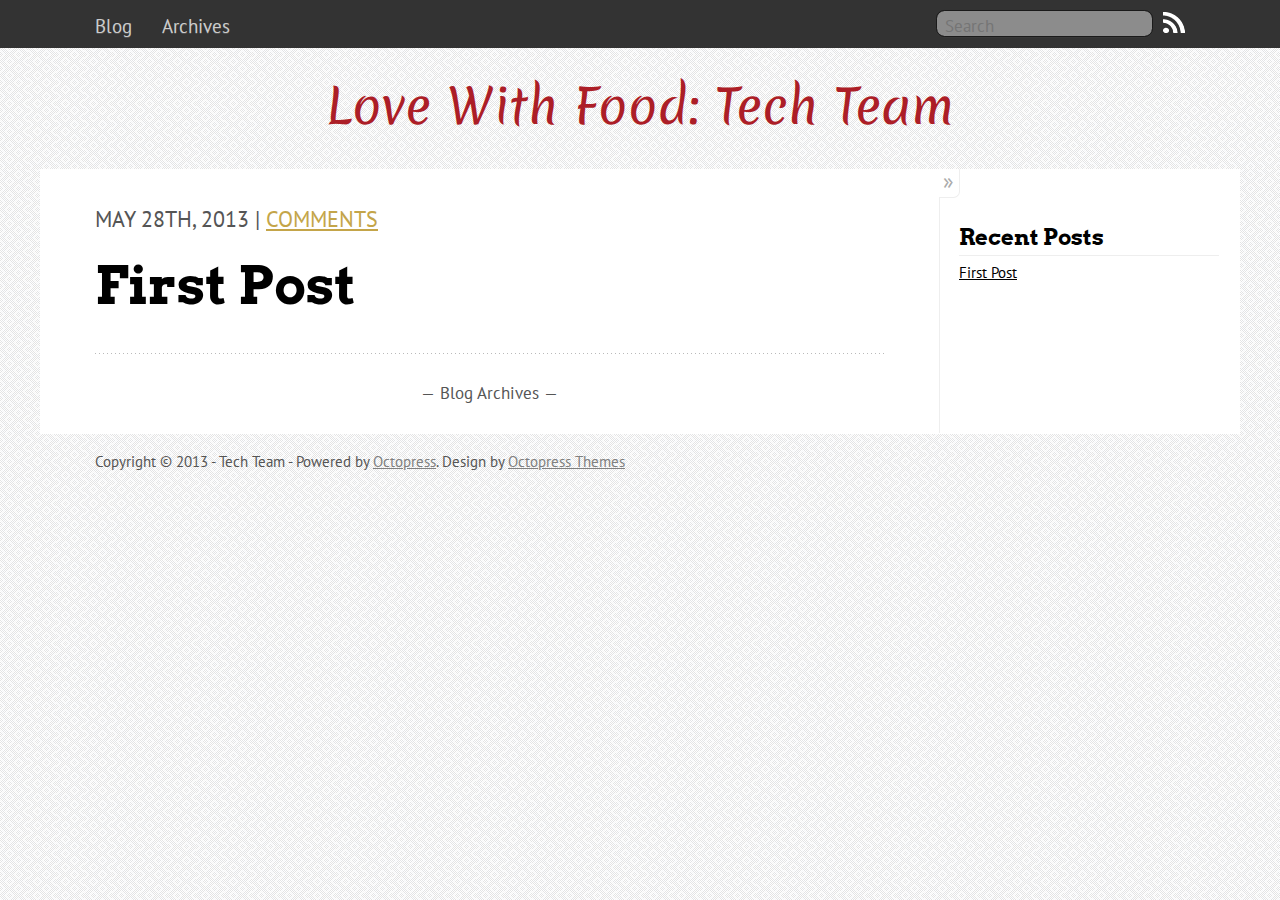
<file: index.html>
<!DOCTYPE html>
<!--[if IEMobile 7 ]><html class="no-js iem7"><![endif]-->
<!--[if lt IE 9]><html class="no-js lte-ie8"><![endif]-->
<!--[if (gt IE 8)|(gt IEMobile 7)|!(IEMobile)|!(IE)]><!--><html class="no-js" lang="en"><!--<![endif]-->
<head>
  <meta charset="utf-8">
  <title>Love With Food: Tech Team</title>
  <meta name="author" content="Tech Team">

  
  <meta name="description" content="
">
  

  <!-- http://t.co/dKP3o1e -->
  <meta name="HandheldFriendly" content="True">
  <meta name="MobileOptimized" content="320">
  <meta name="viewport" content="width=device-width, initial-scale=1">

  
  <link rel="canonical" href="http://achiang1.github.io/">
  <link href="/favicon.png" rel="icon">
  <link href="/stylesheets/screen.css" media="screen, projection" rel="stylesheet" type="text/css">
  <script src="/javascripts/modernizr-2.0.js"></script>
  <script src="/javascripts/ender.js"></script>
  <script src="/javascripts/octopress.js" type="text/javascript"></script>
  <link href="/atom.xml" rel="alternate" title="Love With Food: Tech Team" type="application/atom+xml">
  <!--Fonts from Google"s Web font directory at http://google.com/webfonts -->
<link href="http://fonts.googleapis.com/css?family=Arvo:400,400italic,700,700italic" rel="stylesheet" type="text/css">
<link href="http://fonts.googleapis.com/css?family=PT+Sans:regular,italic,bold,bolditalic" rel="stylesheet" type="text/css">
<link href="http://fonts.googleapis.com/css?family=Merienda:700" rel="stylesheet" type="text/css">

  

</head>

<body>
  <div id="navigation">
    <nav role="navigation"><ul class="subscription" data-subscription="rss">
  <li><a href="/atom.xml" rel="subscribe-rss" title="subscribe via RSS">RSS</a></li>
  
</ul>
  
<form action="http://google.com/search" method="get">
  <fieldset role="search">
    <input type="hidden" name="q" value="site:achiang1.github.io" />
    <input class="search" type="text" name="q" results="0" placeholder="Search"/>
  </fieldset>
</form>
  
<ul class="main-navigation">
  <li><a href="/">Blog</a></li>
  <li><a href="/blog/archives">Archives</a></li>
</ul>

</nav>
  </div>
  <header role="banner"><hgroup>
  <h1><a href="/">Love With Food: Tech Team</a></h1>
  
</hgroup>

</header>
  <div id="body"  >
    <div id="main">
      <div id="content">
        <div class="blog-index">
  
  
  
    <article>
      
  <header>
    
      <h1 class="entry-title"><a href="/blog/2013/05/28/first-post/">First Post</a></h1>
    
    
      <p class="meta">
        








  


<time datetime="2013-05-28T14:47:00-07:00" pubdate data-updated="true">May 28<span>th</span>, 2013</time>
        
         | <a href="/blog/2013/05/28/first-post/#disqus_thread">Comments</a>
        
      </p>
    
  </header>


  <div class="entry-content">
</div>
  
  


    </article>
  
  <div class="pagination">
    
    <a href="/blog/archives">Blog Archives</a>
    
  </div>
</div>
<aside class="sidebar">
  
    <section>
  <h1>Recent Posts</h1>
  <ul id="recent_posts">
    
      <li class="post">
        <a href="/blog/2013/05/28/first-post/">First Post</a>
      </li>
    
  </ul>
</section>





  
</aside>

      </div>
    </div>
    <footer role="contentinfo"><p>
  Copyright &copy; 2013 - Tech Team -
  <span class="credit">Powered by <a href="http://octopress.org">Octopress</a>. Design by <a href="http://octopressthemes.com">Octopress Themes</a></span>
</p>

</footer>
    

<script type="text/javascript">
      var disqus_shortname = 'lovewithfoodtech';
      
        
        var disqus_script = 'count.js';
      
    (function () {
      var dsq = document.createElement('script'); dsq.type = 'text/javascript'; dsq.async = true;
      dsq.src = 'http://' + disqus_shortname + '.disqus.com/' + disqus_script;
      (document.getElementsByTagName('head')[0] || document.getElementsByTagName('body')[0]).appendChild(dsq);
    }());
</script>



<div id="fb-root"></div>
<script>(function(d, s, id) {
  var js, fjs = d.getElementsByTagName(s)[0];
  if (d.getElementById(id)) {return;}
  js = d.createElement(s); js.id = id;
  js.src = "//connect.facebook.net/en_US/all.js#appId=212934732101925&xfbml=1";
  fjs.parentNode.insertBefore(js, fjs);
}(document, 'script', 'facebook-jssdk'));</script>



  <script type="text/javascript">
    (function() {
      var script = document.createElement('script'); script.type = 'text/javascript'; script.async = true;
      script.src = 'https://apis.google.com/js/plusone.js';
      var s = document.getElementsByTagName('script')[0]; s.parentNode.insertBefore(script, s);
    })();
  </script>



  <script type="text/javascript">
    (function(){
      var twitterWidgets = document.createElement('script');
      twitterWidgets.type = 'text/javascript';
      twitterWidgets.async = true;
      twitterWidgets.src = 'http://platform.twitter.com/widgets.js';
      document.getElementsByTagName('head')[0].appendChild(twitterWidgets);
    })();
  </script>





  </div>
</body>
</html>
</file>
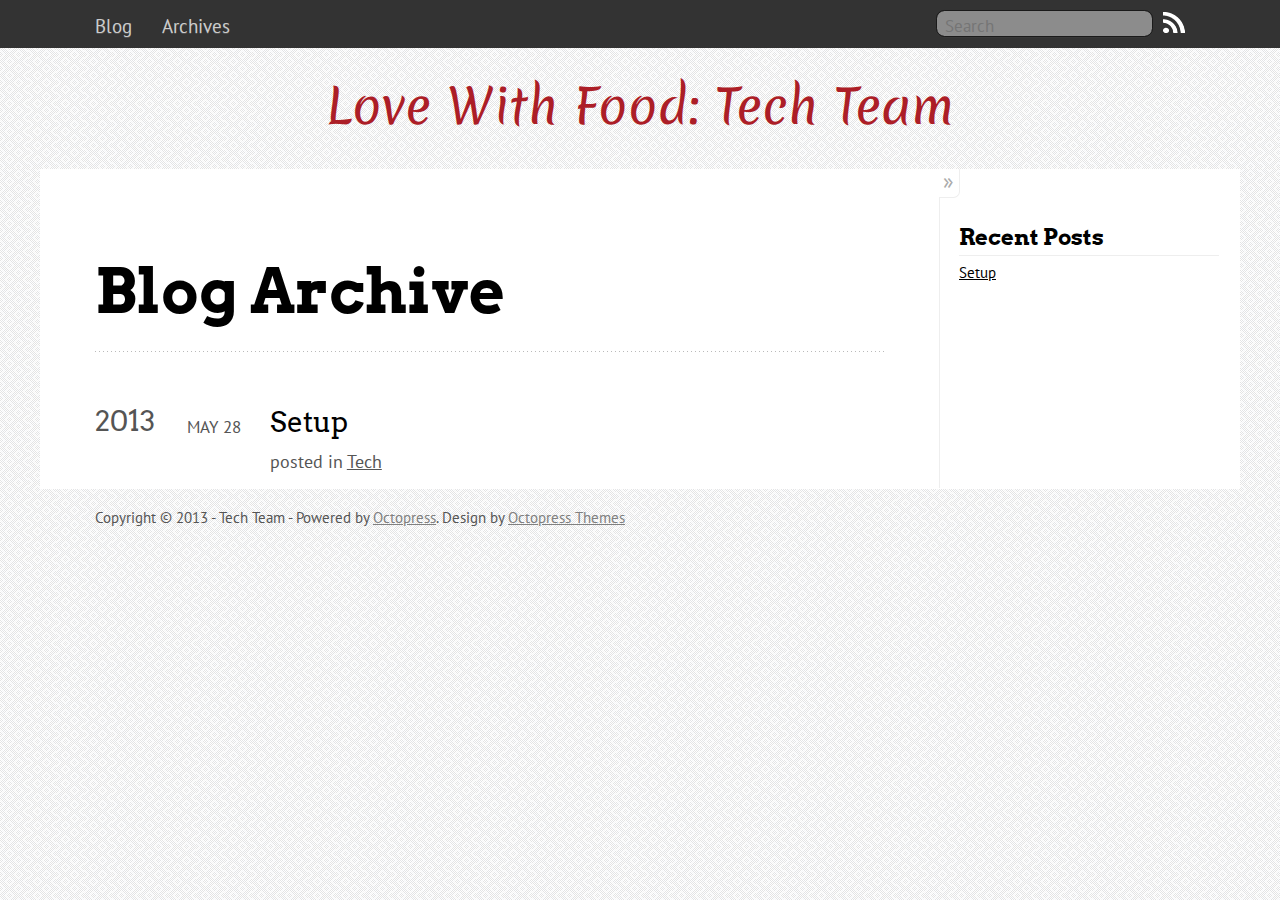
<file: blog/archives/index.html>
<!DOCTYPE html>
<!--[if IEMobile 7 ]><html class="no-js iem7"><![endif]-->
<!--[if lt IE 9]><html class="no-js lte-ie8"><![endif]-->
<!--[if (gt IE 8)|(gt IEMobile 7)|!(IEMobile)|!(IE)]><!--><html class="no-js" lang="en"><!--<![endif]-->
<head>
  <meta charset="utf-8">
  <title>Blog Archive - Love With Food: Tech Team</title>
  <meta name="author" content="Tech Team">

  
  <meta name="description" content=" Blog Archive 2013 Setup
May 28 2013 posted in Tech Recent Posts Setup ">
  

  <!-- http://t.co/dKP3o1e -->
  <meta name="HandheldFriendly" content="True">
  <meta name="MobileOptimized" content="320">
  <meta name="viewport" content="width=device-width, initial-scale=1">

  
  <link rel="canonical" href="http://achiang1.github.io/blog/archives/">
  <link href="/favicon.png" rel="icon">
  <link href="/stylesheets/screen.css" media="screen, projection" rel="stylesheet" type="text/css">
  <script src="/javascripts/modernizr-2.0.js"></script>
  <script src="/javascripts/ender.js"></script>
  <script src="/javascripts/octopress.js" type="text/javascript"></script>
  <link href="/atom.xml" rel="alternate" title="Love With Food: Tech Team" type="application/atom+xml">
  <!--Fonts from Google"s Web font directory at http://google.com/webfonts -->
<link href="http://fonts.googleapis.com/css?family=Arvo:400,400italic,700,700italic" rel="stylesheet" type="text/css">
<link href="http://fonts.googleapis.com/css?family=PT+Sans:regular,italic,bold,bolditalic" rel="stylesheet" type="text/css">
<link href="http://fonts.googleapis.com/css?family=Merienda:700" rel="stylesheet" type="text/css">

  

</head>

<body>
  <div id="navigation">
    <nav role="navigation"><ul class="subscription" data-subscription="rss">
  <li><a href="/atom.xml" rel="subscribe-rss" title="subscribe via RSS">RSS</a></li>
  
</ul>
  
<form action="http://google.com/search" method="get">
  <fieldset role="search">
    <input type="hidden" name="q" value="site:achiang1.github.io" />
    <input class="search" type="text" name="q" results="0" placeholder="Search"/>
  </fieldset>
</form>
  
<ul class="main-navigation">
  <li><a href="/">Blog</a></li>
  <li><a href="/blog/archives">Archives</a></li>
</ul>

</nav>
  </div>
  <header role="banner"><hgroup>
  <h1><a href="/">Love With Food: Tech Team</a></h1>
  
</hgroup>

</header>
  <div id="body"  >
    <div id="main">
      <div id="content">
        <div>
<article role="article">
  
  <header>
    <h1 class="entry-title">Blog Archive</h1>
    
  </header>
  
  <div id="blog-archives">



  
  <h2>2013</h2>

<article>
  
<h1><a href="/blog/2013/05/28/first-post/">Setup</a></h1>
<time datetime="2013-05-28T14:47:00-07:00" pubdate><span class='month'>May</span> <span class='day'>28</span> <span class='year'>2013</span></time>

<footer>
  <span class="categories">posted in <a class='category' href='/blog/categories/tech/'>Tech</a></span>
</footer>


</article>

</div>

  
</article>

</div>

<aside class="sidebar">
  
    <section>
  <h1>Recent Posts</h1>
  <ul id="recent_posts">
    
      <li class="post">
        <a href="/blog/2013/05/28/first-post/">Setup</a>
      </li>
    
  </ul>
</section>





  
</aside>


      </div>
    </div>
    <footer role="contentinfo"><p>
  Copyright &copy; 2013 - Tech Team -
  <span class="credit">Powered by <a href="http://octopress.org">Octopress</a>. Design by <a href="http://octopressthemes.com">Octopress Themes</a></span>
</p>

</footer>
    

<script type="text/javascript">
      var disqus_shortname = 'lovewithfoodtech';
      
        
        var disqus_script = 'count.js';
      
    (function () {
      var dsq = document.createElement('script'); dsq.type = 'text/javascript'; dsq.async = true;
      dsq.src = 'http://' + disqus_shortname + '.disqus.com/' + disqus_script;
      (document.getElementsByTagName('head')[0] || document.getElementsByTagName('body')[0]).appendChild(dsq);
    }());
</script>



<div id="fb-root"></div>
<script>(function(d, s, id) {
  var js, fjs = d.getElementsByTagName(s)[0];
  if (d.getElementById(id)) {return;}
  js = d.createElement(s); js.id = id;
  js.src = "//connect.facebook.net/en_US/all.js#appId=212934732101925&xfbml=1";
  fjs.parentNode.insertBefore(js, fjs);
}(document, 'script', 'facebook-jssdk'));</script>



  <script type="text/javascript">
    (function() {
      var script = document.createElement('script'); script.type = 'text/javascript'; script.async = true;
      script.src = 'https://apis.google.com/js/plusone.js';
      var s = document.getElementsByTagName('script')[0]; s.parentNode.insertBefore(script, s);
    })();
  </script>



  <script type="text/javascript">
    (function(){
      var twitterWidgets = document.createElement('script');
      twitterWidgets.type = 'text/javascript';
      twitterWidgets.async = true;
      twitterWidgets.src = 'http://platform.twitter.com/widgets.js';
      document.getElementsByTagName('head')[0].appendChild(twitterWidgets);
    })();
  </script>





  </div>
</body>
</html>
</file>
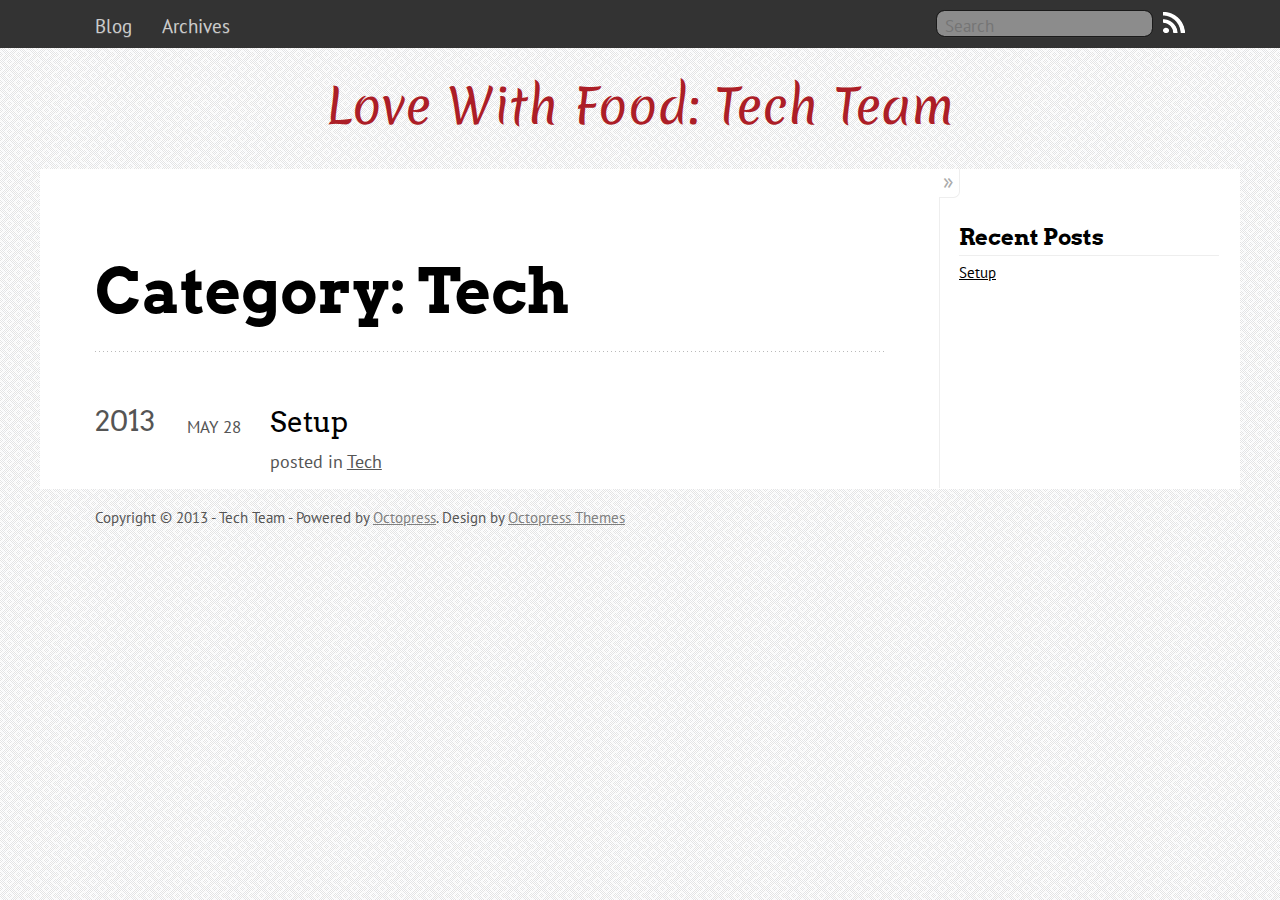
<file: blog/categories/tech/index.html>
<!DOCTYPE html>
<!--[if IEMobile 7 ]><html class="no-js iem7"><![endif]-->
<!--[if lt IE 9]><html class="no-js lte-ie8"><![endif]-->
<!--[if (gt IE 8)|(gt IEMobile 7)|!(IEMobile)|!(IE)]><!--><html class="no-js" lang="en"><!--<![endif]-->
<head>
  <meta charset="utf-8">
  <title>Category: Tech - Love With Food: Tech Team</title>
  <meta name="author" content="Tech Team">

  
  <meta name="description" content="Category: Tech">
  

  <!-- http://t.co/dKP3o1e -->
  <meta name="HandheldFriendly" content="True">
  <meta name="MobileOptimized" content="320">
  <meta name="viewport" content="width=device-width, initial-scale=1">

  
  <link rel="canonical" href="http://achiang1.github.ioblog/categories/tech/">
  <link href="/favicon.png" rel="icon">
  <link href="/stylesheets/screen.css" media="screen, projection" rel="stylesheet" type="text/css">
  <script src="/javascripts/modernizr-2.0.js"></script>
  <script src="/javascripts/ender.js"></script>
  <script src="/javascripts/octopress.js" type="text/javascript"></script>
  <link href="/atom.xml" rel="alternate" title="Love With Food: Tech Team" type="application/atom+xml">
  <!--Fonts from Google"s Web font directory at http://google.com/webfonts -->
<link href="http://fonts.googleapis.com/css?family=Arvo:400,400italic,700,700italic" rel="stylesheet" type="text/css">
<link href="http://fonts.googleapis.com/css?family=PT+Sans:regular,italic,bold,bolditalic" rel="stylesheet" type="text/css">
<link href="http://fonts.googleapis.com/css?family=Merienda:700" rel="stylesheet" type="text/css">

  

</head>

<body>
  <div id="navigation">
    <nav role="navigation"><ul class="subscription" data-subscription="rss">
  <li><a href="/atom.xml" rel="subscribe-rss" title="subscribe via RSS">RSS</a></li>
  
</ul>
  
<form action="http://google.com/search" method="get">
  <fieldset role="search">
    <input type="hidden" name="q" value="site:achiang1.github.io" />
    <input class="search" type="text" name="q" results="0" placeholder="Search"/>
  </fieldset>
</form>
  
<ul class="main-navigation">
  <li><a href="/">Blog</a></li>
  <li><a href="/blog/archives">Archives</a></li>
</ul>

</nav>
  </div>
  <header role="banner"><hgroup>
  <h1><a href="/">Love With Food: Tech Team</a></h1>
  
</hgroup>

</header>
  <div id="body"  >
    <div id="main">
      <div id="content">
        <div>
<article role="article">
  
  <header>
    <h1 class="entry-title">Category: Tech</h1>
    
  </header>
  
  <div id="blog-archives" class="category">



  
  <h2>2013</h2>

<article>
  
<h1><a href="/blog/2013/05/28/first-post/">Setup</a></h1>
<time datetime="2013-05-28T14:47:00-07:00" pubdate><span class='month'>May</span> <span class='day'>28</span> <span class='year'>2013</span></time>

<footer>
  <span class="categories">posted in <a class='category' href='/blog/categories/tech/'>Tech</a></span>
</footer>


</article>

</div>

  
</article>

</div>

<aside class="sidebar">
  
    <section>
  <h1>Recent Posts</h1>
  <ul id="recent_posts">
    
      <li class="post">
        <a href="/blog/2013/05/28/first-post/">Setup</a>
      </li>
    
  </ul>
</section>





  
</aside>


      </div>
    </div>
    <footer role="contentinfo"><p>
  Copyright &copy; 2013 - Tech Team -
  <span class="credit">Powered by <a href="http://octopress.org">Octopress</a>. Design by <a href="http://octopressthemes.com">Octopress Themes</a></span>
</p>

</footer>
    

<script type="text/javascript">
      var disqus_shortname = 'lovewithfoodtech';
      
        
        var disqus_script = 'count.js';
      
    (function () {
      var dsq = document.createElement('script'); dsq.type = 'text/javascript'; dsq.async = true;
      dsq.src = 'http://' + disqus_shortname + '.disqus.com/' + disqus_script;
      (document.getElementsByTagName('head')[0] || document.getElementsByTagName('body')[0]).appendChild(dsq);
    }());
</script>



<div id="fb-root"></div>
<script>(function(d, s, id) {
  var js, fjs = d.getElementsByTagName(s)[0];
  if (d.getElementById(id)) {return;}
  js = d.createElement(s); js.id = id;
  js.src = "//connect.facebook.net/en_US/all.js#appId=212934732101925&xfbml=1";
  fjs.parentNode.insertBefore(js, fjs);
}(document, 'script', 'facebook-jssdk'));</script>



  <script type="text/javascript">
    (function() {
      var script = document.createElement('script'); script.type = 'text/javascript'; script.async = true;
      script.src = 'https://apis.google.com/js/plusone.js';
      var s = document.getElementsByTagName('script')[0]; s.parentNode.insertBefore(script, s);
    })();
  </script>



  <script type="text/javascript">
    (function(){
      var twitterWidgets = document.createElement('script');
      twitterWidgets.type = 'text/javascript';
      twitterWidgets.async = true;
      twitterWidgets.src = 'http://platform.twitter.com/widgets.js';
      document.getElementsByTagName('head')[0].appendChild(twitterWidgets);
    })();
  </script>





  </div>
</body>
</html>
</file>
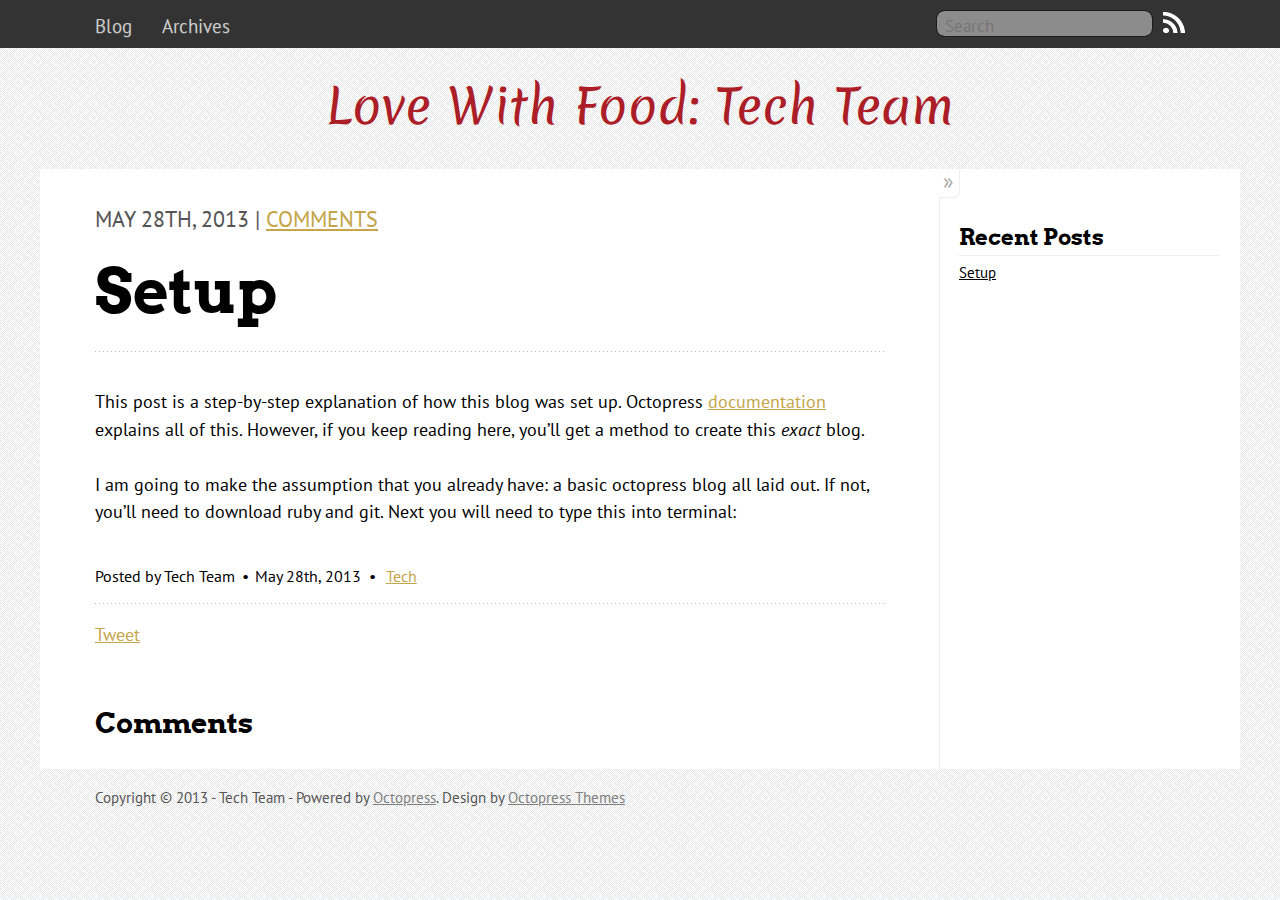
<file: blog/2013/05/28/first-post/index.html>
<!DOCTYPE html>
<!--[if IEMobile 7 ]><html class="no-js iem7"><![endif]-->
<!--[if lt IE 9]><html class="no-js lte-ie8"><![endif]-->
<!--[if (gt IE 8)|(gt IEMobile 7)|!(IEMobile)|!(IE)]><!--><html class="no-js" lang="en"><!--<![endif]-->
<head>
  <meta charset="utf-8">
  <title>Setup - Love With Food: Tech Team</title>
  <meta name="author" content="Tech Team">

  
  <meta name="description" content="This post is a step-by-step explanation of how this blog was set up. Octopress documentation explains all of this. However, if you keep reading here &hellip;">
  

  <!-- http://t.co/dKP3o1e -->
  <meta name="HandheldFriendly" content="True">
  <meta name="MobileOptimized" content="320">
  <meta name="viewport" content="width=device-width, initial-scale=1">

  
  <link rel="canonical" href="http://achiang1.github.io/blog/2013/05/28/first-post/">
  <link href="/favicon.png" rel="icon">
  <link href="/stylesheets/screen.css" media="screen, projection" rel="stylesheet" type="text/css">
  <script src="/javascripts/modernizr-2.0.js"></script>
  <script src="/javascripts/ender.js"></script>
  <script src="/javascripts/octopress.js" type="text/javascript"></script>
  <link href="/atom.xml" rel="alternate" title="Love With Food: Tech Team" type="application/atom+xml">
  <!--Fonts from Google"s Web font directory at http://google.com/webfonts -->
<link href="http://fonts.googleapis.com/css?family=Arvo:400,400italic,700,700italic" rel="stylesheet" type="text/css">
<link href="http://fonts.googleapis.com/css?family=PT+Sans:regular,italic,bold,bolditalic" rel="stylesheet" type="text/css">
<link href="http://fonts.googleapis.com/css?family=Merienda:700" rel="stylesheet" type="text/css">

  

</head>

<body>
  <div id="navigation">
    <nav role="navigation"><ul class="subscription" data-subscription="rss">
  <li><a href="/atom.xml" rel="subscribe-rss" title="subscribe via RSS">RSS</a></li>
  
</ul>
  
<form action="http://google.com/search" method="get">
  <fieldset role="search">
    <input type="hidden" name="q" value="site:achiang1.github.io" />
    <input class="search" type="text" name="q" results="0" placeholder="Search"/>
  </fieldset>
</form>
  
<ul class="main-navigation">
  <li><a href="/">Blog</a></li>
  <li><a href="/blog/archives">Archives</a></li>
</ul>

</nav>
  </div>
  <header role="banner"><hgroup>
  <h1><a href="/">Love With Food: Tech Team</a></h1>
  
</hgroup>

</header>
  <div id="body"  >
    <div id="main">
      <div id="content">
        <div>
<article class="hentry" role="article">
  
  <header>
    
      <h1 class="entry-title">Setup</h1>
    
    
      <p class="meta">
        








  


<time datetime="2013-05-28T14:47:00-07:00" pubdate data-updated="true">May 28<span>th</span>, 2013</time>
        
         | <a href="#disqus_thread">Comments</a>
        
      </p>
    
  </header>


<div class="entry-content"><p>This post is a step-by-step explanation of how this blog was set up.  Octopress <a href="http://octopress.org/docs/">documentation</a> explains all of this. However, if you keep reading here, you&rsquo;ll get a method to create this <em>exact</em> blog.</p>

<!-- more -->


<p>I am going to make the assumption that you already have: a basic octopress blog all laid out. If not, you&rsquo;ll need to download ruby and git. Next you will need to type this into terminal:</p>
</div>


  <footer>
    <p class="meta">
      
  

<span class="byline author vcard">Posted by <span class="fn">Tech Team</span></span>

      








  


<time datetime="2013-05-28T14:47:00-07:00" pubdate data-updated="true">May 28<span>th</span>, 2013</time>
      

<span class="categories">
  
    <a class='category' href='/blog/categories/tech/'>Tech</a>
  
</span>


    </p>
    
      <div class="sharing">
  
  <a href="http://twitter.com/share" class="twitter-share-button" data-url="http://achiang1.github.io/blog/2013/05/28/first-post/" data-via="" data-counturl="http://achiang1.github.io/blog/2013/05/28/first-post/" >Tweet</a>
  
  
  <div class="g-plusone" data-size="medium"></div>
  
  
    <div class="fb-like" data-send="true" data-width="450" data-show-faces="false"></div>
  
</div>

    
    <p class="meta">
      
      
    </p>
  </footer>
</article>

  <section>
    <h1>Comments</h1>
    <div id="disqus_thread" aria-live="polite"><noscript>Please enable JavaScript to view the <a href="http://disqus.com/?ref_noscript">comments powered by Disqus.</a></noscript>
</div>
  </section>

</div>

<aside class="sidebar">
  
    <section>
  <h1>Recent Posts</h1>
  <ul id="recent_posts">
    
      <li class="post">
        <a href="/blog/2013/05/28/first-post/">Setup</a>
      </li>
    
  </ul>
</section>





  
</aside>


      </div>
    </div>
    <footer role="contentinfo"><p>
  Copyright &copy; 2013 - Tech Team -
  <span class="credit">Powered by <a href="http://octopress.org">Octopress</a>. Design by <a href="http://octopressthemes.com">Octopress Themes</a></span>
</p>

</footer>
    

<script type="text/javascript">
      var disqus_shortname = 'lovewithfoodtech';
      
        
        // var disqus_developer = 1;
        var disqus_identifier = 'http://achiang1.github.io/blog/2013/05/28/first-post/';
        var disqus_url = 'http://achiang1.github.io/blog/2013/05/28/first-post/';
        var disqus_script = 'embed.js';
      
    (function () {
      var dsq = document.createElement('script'); dsq.type = 'text/javascript'; dsq.async = true;
      dsq.src = 'http://' + disqus_shortname + '.disqus.com/' + disqus_script;
      (document.getElementsByTagName('head')[0] || document.getElementsByTagName('body')[0]).appendChild(dsq);
    }());
</script>



<div id="fb-root"></div>
<script>(function(d, s, id) {
  var js, fjs = d.getElementsByTagName(s)[0];
  if (d.getElementById(id)) {return;}
  js = d.createElement(s); js.id = id;
  js.src = "//connect.facebook.net/en_US/all.js#appId=212934732101925&xfbml=1";
  fjs.parentNode.insertBefore(js, fjs);
}(document, 'script', 'facebook-jssdk'));</script>



  <script type="text/javascript">
    (function() {
      var script = document.createElement('script'); script.type = 'text/javascript'; script.async = true;
      script.src = 'https://apis.google.com/js/plusone.js';
      var s = document.getElementsByTagName('script')[0]; s.parentNode.insertBefore(script, s);
    })();
  </script>



  <script type="text/javascript">
    (function(){
      var twitterWidgets = document.createElement('script');
      twitterWidgets.type = 'text/javascript';
      twitterWidgets.async = true;
      twitterWidgets.src = 'http://platform.twitter.com/widgets.js';
      document.getElementsByTagName('head')[0].appendChild(twitterWidgets);
    })();
  </script>





  </div>
</body>
</html>
</file>
<file: stylesheets/screen.css>
html,body,div,span,applet,object,iframe,h1,h2,h3,h4,h5,h6,p,blockquote,pre,a,abbr,acronym,address,big,cite,code,del,dfn,em,img,ins,kbd,q,s,samp,small,strike,strong,sub,sup,tt,var,b,u,i,center,dl,dt,dd,ol,ul,li,fieldset,form,label,legend,table,caption,tbody,tfoot,thead,tr,th,td,article,aside,canvas,details,embed,figure,figcaption,footer,header,hgroup,menu,nav,output,ruby,section,summary,time,mark,audio,video{margin:0;padding:0;border:0;font:inherit;font-size:100%;vertical-align:baseline}html{line-height:1}ol,ul{list-style:none}table{border-collapse:collapse;border-spacing:0}caption,th,td{text-align:left;font-weight:normal;vertical-align:middle}q,blockquote{quotes:none}q:before,q:after,blockquote:before,blockquote:after{content:"";content:none}a img{border:none}article,aside,details,figcaption,figure,footer,header,hgroup,menu,nav,section,summary{display:block}article,aside,details,figcaption,figure,footer,header,hgroup,menu,nav,section,summary{display:block}a{color:#c4a549}a:visited{color:#72bc3d}a:focus{color:#e8c458}a:hover{color:#e8c458}a:active{color:#d6a81d}aside.sidebar a{color:#c4a549}aside.sidebar a:focus{color:#e8c458}aside.sidebar a:hover{color:#e8c458}aside.sidebar a:active{color:#d6a81d}a{-webkit-transition:color 0.3s;-moz-transition:color 0.3s;-o-transition:color 0.3s;transition:color 0.3s}html{background:#fff url('/images/back_pattern.png?1369778580') top left}#body>div{background:#fff;border-bottom:1px solid #fff}#body>div>div{background:#fff;border-right:1px solid #eee}.heading,body>header h1,h1,h2,h3,h4,h5,h6{font-family:"Arvo","Georgia","Helvetica Neue",Arial,sans-serif}.sans,#body,body>header h2,article header p.meta,article>footer,#content .blog-index footer,html .gist .gist-file .gist-meta,#blog-archives a.category,#blog-archives time,aside.sidebar section,#body>footer{font-family:"PT Sans","Helvetica Neue",Arial,sans-serif}.serif,#content .blog-index a[rel=full-article]{font-family:"Arvo",Georgia,Times,"Times New Roman",serif}.mono,pre,code,tt,p code,li code{font-family:Menlo,Monaco,"Andale Mono","lucida console","Courier New",monospace}body>header h1{font-size:2.2em;font-family:"Arvo","Georgia","Helvetica Neue",Arial,sans-serif;font-weight:normal;line-height:1.2em;margin-bottom:0.6667em}body>header h2{font-family:"Arvo","Georgia","Helvetica Neue",Arial,sans-serif}#body{line-height:1.5em;color:#000}h1{font-size:2.2em;line-height:1.2em}@media only screen and (min-width: 992px){#body{font-size:1.15em}h1{font-size:2.6em;line-height:1.2em}}h1,h2,h3,h4,h5,h6{text-rendering:optimizelegibility;margin-bottom:1em;font-weight:bold}h2,section h1{font-size:1.5em}h3,section h2,section section h1{font-size:1.3em}h4,section h3,section section h2,section section section h1{font-size:1em}h5,section h4,section section h3{font-size:.9em}h6,section h5,section section h4,section section section h3{font-size:.8em}p,blockquote,ul,ol{margin-bottom:1.5em}ul{list-style-type:disc}ul ul{list-style-type:circle;margin-bottom:0px}ul ul ul{list-style-type:square;margin-bottom:0px}ol{list-style-type:decimal}ol ol{list-style-type:lower-alpha;margin-bottom:0px}ol ol ol{list-style-type:lower-roman;margin-bottom:0px}ul,ul ul,ul ol,ol,ol ul,ol ol{margin-left:1.3em}strong{font-weight:bold}em{font-style:italic}sup,sub{font-size:0.8em;position:relative;display:inline-block}sup{top:-0.5em}sub{bottom:-0.5em}q{font-style:italic}q:before{content:"\201C"}q:after{content:"\201D"}em,dfn{font-style:italic}strong,dfn{font-weight:bold}del,s{text-decoration:line-through}abbr,acronym{border-bottom:1px dotted;cursor:help}sub,sup{line-height:0}hr{margin-bottom:0.2em}small{font-size:.8em}big{font-size:1.2em}blockquote{font-style:italic;position:relative;font-size:1.2em;line-height:1.5em;padding-left:1em;border-left:4px solid rgba(85,85,85,0.5)}blockquote cite{font-style:italic}blockquote cite a{color:#555 !important;word-wrap:break-word}blockquote cite:before{content:'\2014';padding-right:.3em;padding-left:.3em;color:#555}@media only screen and (min-width: 992px){blockquote{padding-left:1.5em;border-left-width:4px}}.pullquote-right:before,.pullquote-left:before{padding:0;border:none;content:attr(data-pullquote);float:right;width:45%;margin:.5em 0 1em 1.5em;position:relative;top:7px;font-size:1.4em;line-height:1.45em}.pullquote-left:before{float:left;margin:.5em 1.5em 1em 0}.force-wrap,article a,aside.sidebar a{white-space:-moz-pre-wrap;white-space:-pre-wrap;white-space:-o-pre-wrap;white-space:pre-wrap;word-wrap:break-word}.group,#body>footer,#body #content>article,#body #content>div>article,#body #content>div>section,#body div.pagination,body>header,body nav,aside.sidebar,#main,#content,.sidebar,nav{*zoom:1}.group:after,#body>footer:after,#body #content>article:after,#body #content>div>article:after,#body #content>div>section:after,#body div.pagination:after,body>header:after,body nav:after,aside.sidebar:after,#main:after,#content:after,.sidebar:after,nav:after{content:"";display:table;clear:both}#body{-webkit-text-size-adjust:none;max-width:1200px;position:relative;margin:0 auto}#body>footer,#body #content>article,#body #content>div>article,#body #content>div>section{padding-left:18px;padding-right:18px}@media only screen and (min-width: 480px){#body>footer,#body #content>article,#body #content>div>article,#body #content>div>section{padding-left:25px;padding-right:25px}}@media only screen and (min-width: 768px){#body>footer,#body #content>article,#body #content>div>article,#body #content>div>section{padding-left:35px;padding-right:35px}}@media only screen and (min-width: 992px){#body>footer,#body #content>article,#body #content>div>article,#body #content>div>section{padding-left:55px;padding-right:55px}}#body div.pagination{margin-left:18px;margin-right:18px}@media only screen and (min-width: 480px){#body div.pagination{margin-left:25px;margin-right:25px}}@media only screen and (min-width: 768px){#body div.pagination{margin-left:35px;margin-right:35px}}@media only screen and (min-width: 992px){#body div.pagination{margin-left:55px;margin-right:55px}}body>header{font-size:1em;padding-top:1.5em;padding-bottom:1.5em}body>header,body nav{padding-left:18px;padding-right:18px}@media only screen and (min-width: 480px){body>header,body nav{padding-left:25px;padding-right:25px}}@media only screen and (min-width: 768px){body>header,body nav{padding-left:35px;padding-right:35px}}@media only screen and (min-width: 992px){body>header,body nav{padding-left:55px;padding-right:55px}}#content{overflow:hidden}#content>div,#content>article{width:100%}aside.sidebar{float:none;padding:0 18px 1px;background-color:#fff;border-top:1px solid #eee}.flex-content,article img,article video,article .flash-video,aside.sidebar img{max-width:100%;height:auto}.basic-alignment.left,article img.left,article video.left,article .left.flash-video,aside.sidebar img.left{float:left;margin-right:1.5em}.basic-alignment.right,article img.right,article video.right,article .right.flash-video,aside.sidebar img.right{float:right;margin-left:1.5em}.basic-alignment.center,article img.center,article video.center,article .center.flash-video,aside.sidebar img.center{display:block;margin:0 auto 1.5em}.basic-alignment.left,article img.left,article video.left,article .left.flash-video,aside.sidebar img.left,.basic-alignment.right,article img.right,article video.right,article .right.flash-video,aside.sidebar img.right{margin-bottom:.8em}.toggle-sidebar,.no-sidebar .toggle-sidebar{display:none}@media only screen and (min-width: 750px){#body.sidebar-footer aside.sidebar{float:none;width:auto;clear:left;margin:0;padding:0 35px 1px;background-color:#fff;border-top:none}#body.sidebar-footer aside.sidebar section.odd,#body.sidebar-footer aside.sidebar section.even{float:left;width:48%}#body.sidebar-footer aside.sidebar section.odd{margin-left:0}#body.sidebar-footer aside.sidebar section.even{margin-left:4%}#body.sidebar-footer aside.sidebar.thirds section{width:30%;margin-left:5%}#body.sidebar-footer aside.sidebar.thirds section.first{margin-left:0;clear:both}}#body.sidebar-footer #content{margin-right:0px}#body.sidebar-footer .toggle-sidebar{display:none}@media only screen and (min-width: 550px){body>header{font-size:1em}}@media only screen and (min-width: 750px){aside.sidebar{float:none;width:auto;clear:left;margin:0;padding:0 35px 1px;background-color:#fff;border-top:none}aside.sidebar section.odd,aside.sidebar section.even{float:left;width:48%}aside.sidebar section.odd{margin-left:0}aside.sidebar section.even{margin-left:4%}aside.sidebar.thirds section{width:30%;margin-left:5%}aside.sidebar.thirds section.first{margin-left:0;clear:both}}@media only screen and (min-width: 768px){#body{-webkit-text-size-adjust:auto}body>header{font-size:1.2em}#main{padding:0;margin:0 auto}#content{overflow:visible;margin-right:240px;position:relative}.no-sidebar #content{margin-right:0;border-right:0}.collapse-sidebar #content{margin-right:20px}#content>div,#content>article{padding-top:17.5px;padding-bottom:17.5px;float:left}aside.sidebar{width:210px;padding:0 15px 15px;background:none;clear:none;float:left;margin:0 -100% 0 0}aside.sidebar section{width:auto;margin-left:0}aside.sidebar section.odd,aside.sidebar section.even{float:none;width:auto;margin-left:0}.collapse-sidebar aside.sidebar{float:none;width:auto;clear:left;margin:0;padding:0 35px 1px;background-color:#fff;border-top:none}.collapse-sidebar aside.sidebar section.odd,.collapse-sidebar aside.sidebar section.even{float:left;width:48%}.collapse-sidebar aside.sidebar section.odd{margin-left:0}.collapse-sidebar aside.sidebar section.even{margin-left:4%}.collapse-sidebar aside.sidebar.thirds section{width:30%;margin-left:5%}.collapse-sidebar aside.sidebar.thirds section.first{margin-left:0;clear:both}}@media only screen and (min-width: 992px){header{font-size:1.3em}#content{margin-right:300px}#content>div,#content>article{padding-top:27.5px;padding-bottom:27.5px}aside.sidebar{width:260px;padding:1.2em 20px 20px}.collapse-sidebar aside.sidebar{padding-left:55px;padding-right:55px}}@media only screen and (min-width: 768px){ul,ol{margin-left:0}}body>header{background:url('/images/back_pattern.png?1369778580') top left;text-align:center}body>header h1{font-family:'Merienda', cursive;font-size:48px;margin-bottom:6px}body>header h1 a,body>header h1 a:visited,body>header h1 a:hover{color:#ac1e27;text-decoration:none}body>header h2{font-size:16px;color:#ac1e27;font-weight:normal}nav{position:relative;background:none,none;background-color:#333;padding-top:.35em;padding-bottom:.35em;max-width:1164px;margin:0 auto}@media only screen and (min-width: 480px){nav{max-width:1150px}}@media only screen and (min-width: 768px){nav{max-width:1130px}}@media only screen and (min-width: 992px){nav{max-width:1090px}}nav form{-webkit-background-clip:padding;-moz-background-clip:padding;background-clip:padding-box;margin:0;padding:0}nav form .search{padding:.3em .5em 0;margin:.2em 0 0 0;font-size:.85em;font-family:"PT Sans","Helvetica Neue",Arial,sans-serif;line-height:1.1em;width:95%;-webkit-border-radius:0.5em;-moz-border-radius:0.5em;-ms-border-radius:0.5em;-o-border-radius:0.5em;border-radius:0.5em;-webkit-background-clip:padding;-moz-background-clip:padding;background-clip:padding-box;-webkit-box-shadow:#383838 0 1px;-moz-box-shadow:#383838 0 1px;box-shadow:#383838 0 1px;background-color:#8c8c8c;border:1px solid #1a1a1a;color:#ddd}nav form .search:focus{color:#444;border-color:#80b1df;-webkit-box-shadow:#80b1df 0 0 4px,#80b1df 0 0 3px inset;-moz-box-shadow:#80b1df 0 0 4px,#80b1df 0 0 3px inset;box-shadow:#80b1df 0 0 4px,#80b1df 0 0 3px inset;background-color:#fff;outline:none}nav fieldset[role=search]{float:right;width:48%}nav fieldset.mobile-nav{float:left;width:48%}nav fieldset.mobile-nav select{width:100%;font-size:.8em;border:1px solid #888}nav ul{display:none}@media only screen and (min-width: 550px){nav{font-size:1.1em}nav ul{margin:0;padding:0;border:0;overflow:hidden;*zoom:1;float:left;display:block;padding-top:.15em}nav ul li{list-style-image:none;list-style-type:none;margin-left:0;white-space:nowrap;display:inline;float:left;padding-left:0;padding-right:0}nav ul li:first-child,nav ul li.first{padding-left:0}nav ul li:last-child{padding-right:0}nav ul li.last{padding-right:0}nav ul.subscription{margin-left:.8em;float:right}nav ul.subscription li:last-child a{padding-right:0}nav ul li{margin:0}nav a{color:#ccc;font-family:"PT Sans","Helvetica Neue",Arial,sans-serif;text-shadow:#525252 0 1px;float:left;text-decoration:none;font-size:1.1em;padding:.1em 0;line-height:1.5em}nav a:visited{color:#ccc}nav a:hover{color:#a6a6a6}nav li+li{border-left:1px solid none;margin-left:.8em}nav li+li a{padding-left:.8em;border-left:1px solid none}nav form{float:right;text-align:left;padding-left:.8em;width:175px}nav form .search{width:93%;font-size:.95em;line-height:1.2em}nav ul[data-subscription$=email]+form{width:97px}nav ul[data-subscription$=email]+form .search{width:91%}nav fieldset.mobile-nav{display:none}nav fieldset[role=search]{width:99%}}@media only screen and (min-width: 992px){nav form{width:215px}nav ul[data-subscription$=email]+form{width:147px}}.no-placeholder nav .search{background:#595959 url('/images/search.png?1369778581') 0.3em 0.25em no-repeat;text-indent:1.3em}@media only screen and (min-width: 550px){.maskImage nav ul[data-subscription$=email]+form{width:123px}}@media only screen and (min-width: 992px){.maskImage nav ul[data-subscription$=email]+form{width:173px}}.maskImage ul.subscription{position:relative;top:.2em}.maskImage ul.subscription li,.maskImage ul.subscription a{border:0;padding:0}.maskImage a[rel=subscribe-rss]{position:relative;top:0px;text-indent:-999999em;background-color:none;border:0;padding:0}.maskImage a[rel=subscribe-rss],.maskImage a[rel=subscribe-rss]:after{-webkit-mask-image:url('/images/rss.png?1369778581');-moz-mask-image:url('/images/rss.png?1369778581');-ms-mask-image:url('/images/rss.png?1369778581');-o-mask-image:url('/images/rss.png?1369778581');mask-image:url('/images/rss.png?1369778581');-webkit-mask-repeat:no-repeat;-moz-mask-repeat:no-repeat;-ms-mask-repeat:no-repeat;-o-mask-repeat:no-repeat;mask-repeat:no-repeat;width:22px;height:22px}.maskImage a[rel=subscribe-rss]:after{content:"";position:absolute;top:-1px;left:0;background-color:#fff}.maskImage a[rel=subscribe-rss]:hover:after{background-color:#fff}.maskImage a[rel=subscribe-email]{position:relative;top:0px;text-indent:-999999em;background-color:none;border:0;padding:0}.maskImage a[rel=subscribe-email],.maskImage a[rel=subscribe-email]:after{-webkit-mask-image:url('/images/email.png?1369778580');-moz-mask-image:url('/images/email.png?1369778580');-ms-mask-image:url('/images/email.png?1369778580');-o-mask-image:url('/images/email.png?1369778580');mask-image:url('/images/email.png?1369778580');-webkit-mask-repeat:no-repeat;-moz-mask-repeat:no-repeat;-ms-mask-repeat:no-repeat;-o-mask-repeat:no-repeat;mask-repeat:no-repeat;width:28px;height:22px}.maskImage a[rel=subscribe-email]:after{content:"";position:absolute;top:-1px;left:0;background-color:#fff}.maskImage a[rel=subscribe-email]:hover:after{background-color:#fff}#navigation{background-color:#333}article{padding-top:2em;background:#fff}article header{position:relative;padding-top:2em;padding-bottom:1em;margin-bottom:1em;background:url('[data-uri]') bottom left repeat-x}article header h1{margin:0}article header h1 a{text-decoration:none}article header h1 a:hover{text-decoration:underline}article header p{font-size:.9em;color:#555;margin:0}article header p.meta{text-transform:uppercase;position:absolute;top:0}@media only screen and (min-width: 768px){article header{margin-bottom:1.5em;padding-bottom:1em;background:url('[data-uri]') bottom left repeat-x}}article h2{padding-top:0.8em;background:url('[data-uri]') top left repeat-x}.entry-content article h2:first-child,article header+h2{padding-top:0}article h2:first-child,article header+h2{background:none}article .feature{padding-top:.5em;margin-bottom:1em;padding-bottom:1em;background:url('[data-uri]') bottom left repeat-x;font-size:2.0em;font-style:italic;line-height:1.3em}article img,article video,article .flash-video{-webkit-border-radius:0.3em;-moz-border-radius:0.3em;-ms-border-radius:0.3em;-o-border-radius:0.3em;border-radius:0.3em;-webkit-box-shadow:rgba(0,0,0,0.15) 0 1px 4px;-moz-box-shadow:rgba(0,0,0,0.15) 0 1px 4px;box-shadow:rgba(0,0,0,0.15) 0 1px 4px;-webkit-box-sizing:border-box;-moz-box-sizing:border-box;box-sizing:border-box;border:#fff 0.5em solid}article video,article .flash-video{margin:0 auto 1.5em}article video{display:block;width:100%}article .flash-video>div{position:relative;display:block;padding-bottom:56.25%;padding-top:1px;height:0;overflow:hidden}article .flash-video>div iframe,article .flash-video>div object,article .flash-video>div embed{position:absolute;top:0;left:0;width:100%;height:100%}article>footer{padding-bottom:2.5em;margin-top:2em}article>footer p.meta{margin-bottom:.8em;font-size:.85em;clear:both;overflow:hidden}.blog-index article+article{background:url('[data-uri]') top left repeat-x}#content .blog-index{padding-top:0;padding-bottom:0}#content .blog-index article{padding-top:2em;background:#fff}#content .blog-index article header{background:none;padding-bottom:0}#content .blog-index article h1{font-size:2.2em}#content .blog-index article h1 a{color:inherit}#content .blog-index article h1 a:hover{color:#e8c458}#content .blog-index a[rel=full-article]{background:#f2f2f2;display:inline-block;padding:.4em .8em;margin-right:.5em;text-decoration:none;color:#2a2a2a;-webkit-transition:background-color 0.5s;-moz-transition:background-color 0.5s;-o-transition:background-color 0.5s;transition:background-color 0.5s}#content .blog-index a[rel=full-article]:hover{background:#e8c458;text-shadow:none;color:main-bg}#content .blog-index footer{margin-top:1em}.separator,article>footer .byline+time:before,article>footer time+time:before,article>footer .comments:before,article>footer .byline ~ .categories:before{content:"\2022 ";padding:0 .4em 0 .2em;display:inline-block}#content div.pagination{text-align:center;font-size:.95em;position:relative;background:url('[data-uri]') top left repeat-x;padding-top:1.5em;padding-bottom:1.5em}#content div.pagination a{text-decoration:none;color:#555}#content div.pagination a.prev{position:absolute;left:0}#content div.pagination a.next{position:absolute;right:0}#content div.pagination a:hover{color:#e8c458}#content div.pagination a[href*=archive]:before,#content div.pagination a[href*=archive]:after{content:'\2014';padding:0 .3em}#content>div{padding:0}p.meta+.sharing{padding-top:1em;padding-left:0;background:url('[data-uri]') top left repeat-x}#fb-root{display:none}.highlight,html .gist .gist-file .gist-syntax .gist-highlight{border:1px solid #05232b !important}.highlight table td.code,html .gist .gist-file .gist-syntax .gist-highlight table td.code{width:100%}.highlight .line-numbers,html .gist .gist-file .gist-syntax .gist-highlight .line-numbers{text-align:right;font-size:13px;line-height:1.45em;background:#073642 url('/images/noise.png?1369778581') top left !important;border-right:1px solid #00232c !important;-webkit-box-shadow:#083e4b -1px 0 inset;-moz-box-shadow:#083e4b -1px 0 inset;box-shadow:#083e4b -1px 0 inset;text-shadow:#021014 0 -1px;padding:.8em !important;-webkit-border-radius:0;-moz-border-radius:0;-ms-border-radius:0;-o-border-radius:0;border-radius:0}.highlight .line-numbers span,html .gist .gist-file .gist-syntax .gist-highlight .line-numbers span{color:#586e75 !important}figure.code,.gist-file,pre{-webkit-box-shadow:rgba(0,0,0,0.06) 0 0 10px;-moz-box-shadow:rgba(0,0,0,0.06) 0 0 10px;box-shadow:rgba(0,0,0,0.06) 0 0 10px}figure.code .highlight pre,.gist-file .highlight pre,pre .highlight pre{-webkit-box-shadow:none;-moz-box-shadow:none;box-shadow:none}html .gist .gist-file{margin-bottom:1.8em;position:relative;border:none;padding-top:26px !important}html .gist .gist-file .gist-syntax{border-bottom:0 !important;background:none !important}html .gist .gist-file .gist-syntax .gist-highlight{background:#002b36 !important}html .gist .gist-file .gist-meta{padding:.6em 0.8em;border:1px solid #083e4b !important;color:#586e75;font-size:.7em !important;background:#073642 url('/images/noise.png?1369778581') top left;line-height:1.5em}html .gist .gist-file .gist-meta a{color:#75878b !important;text-decoration:none}html .gist .gist-file .gist-meta a:hover{text-decoration:underline}html .gist .gist-file .gist-meta a:hover{color:#93a1a1 !important}html .gist .gist-file .gist-meta a[href*='#file']{position:absolute;top:0;left:0;right:-10px;color:#474747 !important}html .gist .gist-file .gist-meta a[href*='#file']:hover{color:#c4a549 !important}html .gist .gist-file .gist-meta a[href*=raw]{top:.4em}pre{background:#002b36 url('/images/noise.png?1369778581') top left;-webkit-border-radius:0.4em;-moz-border-radius:0.4em;-ms-border-radius:0.4em;-o-border-radius:0.4em;border-radius:0.4em;border:1px solid #05232b;line-height:1.45em;font-size:13px;margin-bottom:2.1em;padding:.8em 1em;color:#93a1a1;overflow:auto}h3.filename+pre{-moz-border-radius-topleft:0px;-webkit-border-top-left-radius:0px;border-top-left-radius:0px;-moz-border-radius-topright:0px;-webkit-border-top-right-radius:0px;border-top-right-radius:0px}p code,li code{display:inline-block;white-space:no-wrap;background:#fff;font-size:.8em;line-height:1.5em;color:#555;border:1px solid #ddd;-webkit-border-radius:0.4em;-moz-border-radius:0.4em;-ms-border-radius:0.4em;-o-border-radius:0.4em;border-radius:0.4em;padding:0 .3em;margin:-1px 0}p pre code,li pre code{font-size:1em !important;background:none;border:none}.pre-code,html .gist .gist-file .gist-syntax .gist-highlight pre,.highlight code{font-family:Menlo,Monaco,"Andale Mono","lucida console","Courier New",monospace !important;overflow:scroll;overflow-y:hidden;display:block;padding:.8em !important;overflow-x:auto;line-height:1.45em;background:#002b36 url('/images/noise.png?1369778581') top left !important;color:#93a1a1 !important}.pre-code *::-moz-selection,html .gist .gist-file .gist-syntax .gist-highlight pre *::-moz-selection,.highlight code *::-moz-selection{background:#386774;color:inherit;text-shadow:#002b36 0 1px}.pre-code *::-webkit-selection,html .gist .gist-file .gist-syntax .gist-highlight pre *::-webkit-selection,.highlight code *::-webkit-selection{background:#386774;color:inherit;text-shadow:#002b36 0 1px}.pre-code *::selection,html .gist .gist-file .gist-syntax .gist-highlight pre *::selection,.highlight code *::selection{background:#386774;color:inherit;text-shadow:#002b36 0 1px}.pre-code span,html .gist .gist-file .gist-syntax .gist-highlight pre span,.highlight code span{color:#93a1a1 !important}.pre-code span,html .gist .gist-file .gist-syntax .gist-highlight pre span,.highlight code span{font-style:normal !important;font-weight:normal !important}.pre-code .c,html .gist .gist-file .gist-syntax .gist-highlight pre .c,.highlight code .c{color:#586e75 !important;font-style:italic !important}.pre-code .cm,html .gist .gist-file .gist-syntax .gist-highlight pre .cm,.highlight code .cm{color:#586e75 !important;font-style:italic !important}.pre-code .cp,html .gist .gist-file .gist-syntax .gist-highlight pre .cp,.highlight code .cp{color:#586e75 !important;font-style:italic !important}.pre-code .c1,html .gist .gist-file .gist-syntax .gist-highlight pre .c1,.highlight code .c1{color:#586e75 !important;font-style:italic !important}.pre-code .cs,html .gist .gist-file .gist-syntax .gist-highlight pre .cs,.highlight code .cs{color:#586e75 !important;font-weight:bold !important;font-style:italic !important}.pre-code .err,html .gist .gist-file .gist-syntax .gist-highlight pre .err,.highlight code .err{color:#dc322f !important;background:none !important}.pre-code .k,html .gist .gist-file .gist-syntax .gist-highlight pre .k,.highlight code .k{color:#cb4b16 !important}.pre-code .o,html .gist .gist-file .gist-syntax .gist-highlight pre .o,.highlight code .o{color:#93a1a1 !important;font-weight:bold !important}.pre-code .p,html .gist .gist-file .gist-syntax .gist-highlight pre .p,.highlight code .p{color:#93a1a1 !important}.pre-code .ow,html .gist .gist-file .gist-syntax .gist-highlight pre .ow,.highlight code .ow{color:#2aa198 !important;font-weight:bold !important}.pre-code .gd,html .gist .gist-file .gist-syntax .gist-highlight pre .gd,.highlight code .gd{color:#93a1a1 !important;background-color:#372c34 !important;display:inline-block}.pre-code .gd .x,html .gist .gist-file .gist-syntax .gist-highlight pre .gd .x,.highlight code .gd .x{color:#93a1a1 !important;background-color:#4d2d33 !important;display:inline-block}.pre-code .ge,html .gist .gist-file .gist-syntax .gist-highlight pre .ge,.highlight code .ge{color:#93a1a1 !important;font-style:italic !important}.pre-code .gh,html .gist .gist-file .gist-syntax .gist-highlight pre .gh,.highlight code .gh{color:#586e75 !important}.pre-code .gi,html .gist .gist-file .gist-syntax .gist-highlight pre .gi,.highlight code .gi{color:#93a1a1 !important;background-color:#1a412b !important;display:inline-block}.pre-code .gi .x,html .gist .gist-file .gist-syntax .gist-highlight pre .gi .x,.highlight code .gi .x{color:#93a1a1 !important;background-color:#355720 !important;display:inline-block}.pre-code .gs,html .gist .gist-file .gist-syntax .gist-highlight pre .gs,.highlight code .gs{color:#93a1a1 !important;font-weight:bold !important}.pre-code .gu,html .gist .gist-file .gist-syntax .gist-highlight pre .gu,.highlight code .gu{color:#6c71c4 !important}.pre-code .kc,html .gist .gist-file .gist-syntax .gist-highlight pre .kc,.highlight code .kc{color:#859900 !important;font-weight:bold !important}.pre-code .kd,html .gist .gist-file .gist-syntax .gist-highlight pre .kd,.highlight code .kd{color:#268bd2 !important}.pre-code .kp,html .gist .gist-file .gist-syntax .gist-highlight pre .kp,.highlight code .kp{color:#cb4b16 !important;font-weight:bold !important}.pre-code .kr,html .gist .gist-file .gist-syntax .gist-highlight pre .kr,.highlight code .kr{color:#d33682 !important;font-weight:bold !important}.pre-code .kt,html .gist .gist-file .gist-syntax .gist-highlight pre .kt,.highlight code .kt{color:#2aa198 !important}.pre-code .n,html .gist .gist-file .gist-syntax .gist-highlight pre .n,.highlight code .n{color:#268bd2 !important}.pre-code .na,html .gist .gist-file .gist-syntax .gist-highlight pre .na,.highlight code .na{color:#268bd2 !important}.pre-code .nb,html .gist .gist-file .gist-syntax .gist-highlight pre .nb,.highlight code .nb{color:#859900 !important}.pre-code .nc,html .gist .gist-file .gist-syntax .gist-highlight pre .nc,.highlight code .nc{color:#d33682 !important}.pre-code .no,html .gist .gist-file .gist-syntax .gist-highlight pre .no,.highlight code .no{color:#b58900 !important}.pre-code .nl,html .gist .gist-file .gist-syntax .gist-highlight pre .nl,.highlight code .nl{color:#859900 !important}.pre-code .ne,html .gist .gist-file .gist-syntax .gist-highlight pre .ne,.highlight code .ne{color:#268bd2 !important;font-weight:bold !important}.pre-code .nf,html .gist .gist-file .gist-syntax .gist-highlight pre .nf,.highlight code .nf{color:#268bd2 !important;font-weight:bold !important}.pre-code .nn,html .gist .gist-file .gist-syntax .gist-highlight pre .nn,.highlight code .nn{color:#b58900 !important}.pre-code .nt,html .gist .gist-file .gist-syntax .gist-highlight pre .nt,.highlight code .nt{color:#268bd2 !important;font-weight:bold !important}.pre-code .nx,html .gist .gist-file .gist-syntax .gist-highlight pre .nx,.highlight code .nx{color:#b58900 !important}.pre-code .vg,html .gist .gist-file .gist-syntax .gist-highlight pre .vg,.highlight code .vg{color:#268bd2 !important}.pre-code .vi,html .gist .gist-file .gist-syntax .gist-highlight pre .vi,.highlight code .vi{color:#268bd2 !important}.pre-code .nv,html .gist .gist-file .gist-syntax .gist-highlight pre .nv,.highlight code .nv{color:#268bd2 !important}.pre-code .mf,html .gist .gist-file .gist-syntax .gist-highlight pre .mf,.highlight code .mf{color:#2aa198 !important}.pre-code .m,html .gist .gist-file .gist-syntax .gist-highlight pre .m,.highlight code .m{color:#2aa198 !important}.pre-code .mh,html .gist .gist-file .gist-syntax .gist-highlight pre .mh,.highlight code .mh{color:#2aa198 !important}.pre-code .mi,html .gist .gist-file .gist-syntax .gist-highlight pre .mi,.highlight code .mi{color:#2aa198 !important}.pre-code .s,html .gist .gist-file .gist-syntax .gist-highlight pre .s,.highlight code .s{color:#2aa198 !important}.pre-code .sd,html .gist .gist-file .gist-syntax .gist-highlight pre .sd,.highlight code .sd{color:#2aa198 !important}.pre-code .s2,html .gist .gist-file .gist-syntax .gist-highlight pre .s2,.highlight code .s2{color:#2aa198 !important}.pre-code .se,html .gist .gist-file .gist-syntax .gist-highlight pre .se,.highlight code .se{color:#dc322f !important}.pre-code .si,html .gist .gist-file .gist-syntax .gist-highlight pre .si,.highlight code .si{color:#268bd2 !important}.pre-code .sr,html .gist .gist-file .gist-syntax .gist-highlight pre .sr,.highlight code .sr{color:#2aa198 !important}.pre-code .s1,html .gist .gist-file .gist-syntax .gist-highlight pre .s1,.highlight code .s1{color:#2aa198 !important}.pre-code div .gd,html .gist .gist-file .gist-syntax .gist-highlight pre div .gd,.highlight code div .gd,.pre-code div .gd .x,html .gist .gist-file .gist-syntax .gist-highlight pre div .gd .x,.highlight code div .gd .x,.pre-code div .gi,html .gist .gist-file .gist-syntax .gist-highlight pre div .gi,.highlight code div .gi,.pre-code div .gi .x,html .gist .gist-file .gist-syntax .gist-highlight pre div .gi .x,.highlight code div .gi .x{display:inline-block;width:100%}.highlight,.gist-highlight{margin-bottom:1.8em;background:#002b36;overflow-y:hidden;overflow-x:auto}.highlight pre,.gist-highlight pre{background:none;-webkit-border-radius:none;-moz-border-radius:none;-ms-border-radius:none;-o-border-radius:none;border-radius:none;border:none;padding:0;margin-bottom:0}pre::-webkit-scrollbar,.highlight::-webkit-scrollbar,.gist-highlight::-webkit-scrollbar{height:.5em;background:rgba(255,255,255,0.15)}pre::-webkit-scrollbar-thumb:horizontal,.highlight::-webkit-scrollbar-thumb:horizontal,.gist-highlight::-webkit-scrollbar-thumb:horizontal{background:rgba(255,255,255,0.2);-webkit-border-radius:4px;border-radius:4px}.highlight code{background:#000}figure.code{background:none;padding:0;border:0;margin-bottom:1.5em}figure.code pre{margin-bottom:0}figure.code figcaption{position:relative}figure.code .highlight{margin-bottom:0}.code-title,html .gist .gist-file .gist-meta a[href*='#file'],h3.filename,figure.code figcaption{text-align:center;font-size:13px;line-height:2em;text-shadow:#cbcccc 0 1px 0;color:#474747;font-weight:normal;margin-bottom:0;-moz-border-radius-topleft:5px;-webkit-border-top-left-radius:5px;border-top-left-radius:5px;-moz-border-radius-topright:5px;-webkit-border-top-right-radius:5px;border-top-right-radius:5px;font-family:"Helvetica Neue", Arial, "Lucida Grande", "Lucida Sans Unicode", Lucida, sans-serif;background:#aaa url('/images/code_bg.png?1369778580') top repeat-x;border:1px solid #565656;border-top-color:#cbcbcb;border-left-color:#a5a5a5;border-right-color:#a5a5a5;border-bottom:0}.download-source,html .gist .gist-file .gist-meta a[href*=raw],figure.code figcaption a{position:absolute;right:.8em;text-decoration:none;color:#666 !important;z-index:1;font-size:13px;text-shadow:#cbcccc 0 1px 0;padding-left:3em}.download-source:hover,html .gist .gist-file .gist-meta a[href*=raw]:hover,figure.code figcaption a:hover{text-decoration:underline}#archive #content>div,#archive #content>div>article{padding-top:0}#blog-archives{color:#555}#blog-archives article{padding:1em 0 1em;position:relative;border:none;background:url('[data-uri]') bottom left repeat-x}#blog-archives article:last-child{background:none}#blog-archives article footer{padding:0;margin:0}#blog-archives h1{color:#000;margin-bottom:.3em}#blog-archives h2{display:none}#blog-archives h1{font-size:1.5em}#blog-archives h1 a{text-decoration:none;color:inherit;font-weight:normal;display:inline-block}#blog-archives h1 a:hover{text-decoration:underline}#blog-archives h1 a:hover{color:#e8c458}#blog-archives a.category,#blog-archives time{color:#555}#blog-archives .entry-content{display:none}#blog-archives time{font-size:.9em;line-height:1.2em}#blog-archives time .month,#blog-archives time .day{display:inline-block}#blog-archives time .month{text-transform:uppercase}#blog-archives p{margin-bottom:1em}#blog-archives a,#blog-archives .entry-content a{color:inherit}#blog-archives a:hover,#blog-archives .entry-content a:hover{color:#e8c458}#blog-archives a:hover{color:#e8c458}@media only screen and (min-width: 550px){#blog-archives article{margin-left:5em}#blog-archives h2{margin-bottom:.3em;font-weight:normal;display:inline-block;position:relative;top:-1px;float:left}#blog-archives h2:first-child{padding-top:.75em}#blog-archives time{position:absolute;text-align:right;left:0em;top:1.8em}#blog-archives .year{display:none}#blog-archives article{padding-left:4.5em;padding-bottom:.7em}#blog-archives a.category{line-height:1.1em}}#content>.category article{margin-left:0;padding-left:6.8em}#content>.category .year{display:inline}.side-shadow-border,aside.sidebar section h1,aside.sidebar li{-webkit-box-shadow:#fff 0 1px;-moz-box-shadow:#fff 0 1px;box-shadow:#fff 0 1px}aside.sidebar{overflow:hidden;color:#000;text-shadow:#fff 0 1px}aside.sidebar section{font-size:.8em;line-height:1.4em;margin-bottom:1.5em}aside.sidebar section h1{margin:1.5em 0 0;padding-bottom:.2em;width:100%;border-bottom:1px solid #eee}aside.sidebar section h1+p{padding-top:.4em}aside.sidebar img{-webkit-border-radius:0.3em;-moz-border-radius:0.3em;-ms-border-radius:0.3em;-o-border-radius:0.3em;border-radius:0.3em;-webkit-box-shadow:rgba(0,0,0,0.15) 0 1px 4px;-moz-box-shadow:rgba(0,0,0,0.15) 0 1px 4px;box-shadow:rgba(0,0,0,0.15) 0 1px 4px;-webkit-box-sizing:border-box;-moz-box-sizing:border-box;box-sizing:border-box;border:#fff 0.3em solid}aside.sidebar ul{margin-bottom:0.5em;margin-left:0}aside.sidebar li{list-style:none;padding:.5em 0;margin:0}aside.sidebar li p:last-child{margin-bottom:0}aside.sidebar a{color:inherit;-webkit-transition:color 0.5s;-moz-transition:color 0.5s;-o-transition:color 0.5s;transition:color 0.5s}aside.sidebar:hover a{color:#c4a549}aside.sidebar:hover a:hover{color:#e8c458}.aside-alt-link,#tweets a[href*='twitter.com/search'],#pinboard_linkroll .pin-tag{color:#333}.aside-alt-link:hover,#tweets a[href*='twitter.com/search']:hover,#pinboard_linkroll .pin-tag:hover{color:#e8c458}@media only screen and (min-width: 768px){.toggle-sidebar{outline:none;position:absolute;right:-10px;top:0;bottom:0;display:inline-block;text-decoration:none;color:#aaa;width:9px;cursor:pointer}.toggle-sidebar:hover{background:#f6f6f6;background:-webkit-gradient(linear, 0% 50%, 100% 50%, color-stop(0%, rgba(238,238,238,0.5)), color-stop(100%, rgba(238,238,238,0)));background:-webkit-linear-gradient(left, rgba(238,238,238,0.5),rgba(238,238,238,0));background:-moz-linear-gradient(left, rgba(238,238,238,0.5),rgba(238,238,238,0));background:-o-linear-gradient(left, rgba(238,238,238,0.5),rgba(238,238,238,0));background:linear-gradient(left, rgba(238,238,238,0.5),rgba(238,238,238,0))}.toggle-sidebar:after{position:absolute;right:-11px;top:0;width:20px;font-size:1.2em;line-height:1.1em;padding-bottom:.15em;-moz-border-radius-bottomright:0.3em;-webkit-border-bottom-right-radius:0.3em;border-bottom-right-radius:0.3em;text-align:center;background:#fff;border-bottom:1px solid #eee;border-right:1px solid #eee;content:"\00BB";text-indent:-1px}.collapse-sidebar .toggle-sidebar{text-indent:0px;right:-20px;width:19px}.collapse-sidebar .toggle-sidebar:hover{background:#f6f6f6}.collapse-sidebar .toggle-sidebar:after{border-left:1px solid #eee;text-shadow:#fff 0 1px;content:"\00AB";left:0px;right:0;text-align:center;text-indent:0;border:0;border-right-width:0;background:none}}#tweets .loading{background:url('[data-uri]') no-repeat center 0.5em;color:#d1d1d1;text-shadow:#fff 0 1px;text-align:center;padding:2.5em 0 .5em}#tweets .loading.error{background:url('[data-uri]') no-repeat center 0.5em}#tweets p{position:relative;padding-right:1em}#tweets a[href*=status]:first-child{color:#595959;float:right;padding:0 0 .1em 1em;position:relative;right:-1.3em;text-shadow:#fff 0 1px;font-size:.7em;text-decoration:none}#tweets a[href*=status]:first-child span{font-size:1.5em}#tweets a[href*=status]:first-child:hover{color:#e8c458;text-decoration:none}#tweets a[href*='twitter.com/search']{text-decoration:none}#tweets a[href*='twitter.com/search']:hover{text-decoration:underline}.googleplus h1{-moz-box-shadow:none !important;-webkit-box-shadow:none !important;-o-box-shadow:none !important;box-shadow:none !important;border-bottom:0px none !important}.googleplus a{text-decoration:none;white-space:normal !important;line-height:32px}.googleplus a img{float:left;margin-right:0.5em;border:0 none}.googleplus-hidden{position:absolute;top:-1000em;left:-1000em}#pinboard_linkroll .pin-title,#pinboard_linkroll .pin-description{display:block;margin-bottom:.5em}#pinboard_linkroll .pin-tag{text-decoration:none}#pinboard_linkroll .pin-tag:hover{text-decoration:underline}#pinboard_linkroll .pin-tag:after{content:','}#pinboard_linkroll .pin-tag:last-child:after{content:''}.delicious-posts a.delicious-link{margin-bottom:.5em;display:block}.delicious-posts p{font-size:1em}#body>footer{font-size:.8em;color:#555;background-color:#ccc;background:none,none;position:relative;padding-top:1em;padding-bottom:1em;margin-bottom:3em;-moz-border-radius-bottomleft:0.4em;-webkit-border-bottom-left-radius:0.4em;border-bottom-left-radius:0.4em;-moz-border-radius-bottomright:0.4em;-webkit-border-bottom-right-radius:0.4em;border-bottom-right-radius:0.4em;z-index:1}#body>footer a{color:gray}#body>footer a:visited{color:gray}#body>footer a:hover{color:#000}#body>footer p:last-child{margin-bottom:0}
</file>
